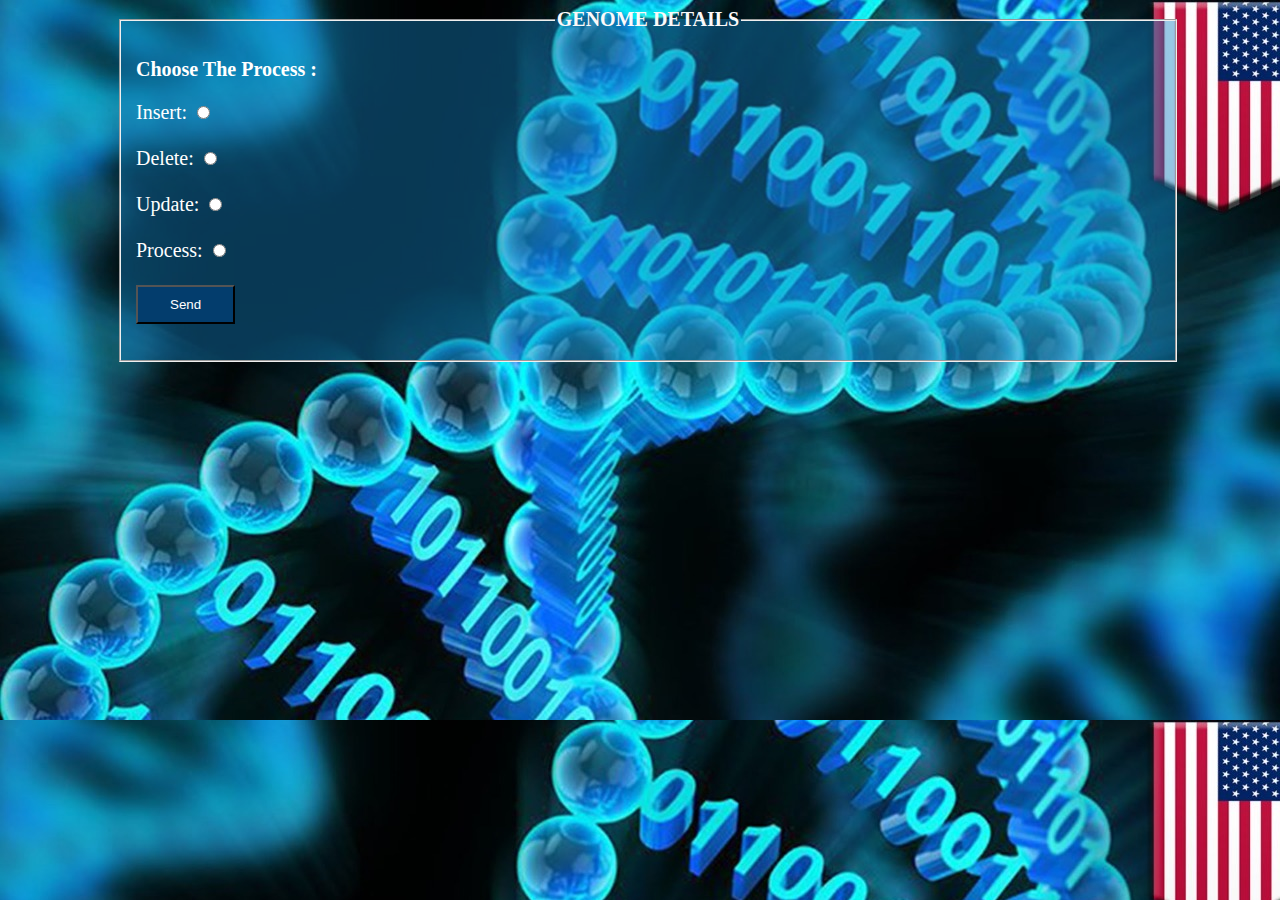
<file: index.html>
<!DOCTYPE html>
<html>
<head>
    <title>Genome Process</title>
      <meta charset="UTF-8">
      <link rel="stylesheet" href="C.css">
</head>
<body>
  <script src="J.js"></script>
    <form name="myForm" action='choose.php' method="POST" >
<fieldset>
    <legend >Genome Details</legend>

    <p><b>Choose The Process :</b></p>

    <label for="ch" >Insert:</label>
    <input type="radio"  id="Insert" name="ch" value="Insert" onsubmit="return validateForm()"><br><br>
    
    <label for="ch" >Delete:</label>
    <input type="radio"  id="Delete" name="ch" value="Delete"><br><br>
    
    <label for="ch" >Update:</label>
    <input type="radio"  id="Update" name="ch" value="Update"><br><br>
    
    <label for="ch" >Process:</label>
    <input type="radio" id="Process" name="ch" value="Process"><br><br>

  <input type="submit" name="send" value="Send" /><br><br>

  </fieldset>
</form>
</body>
</html>
</file>
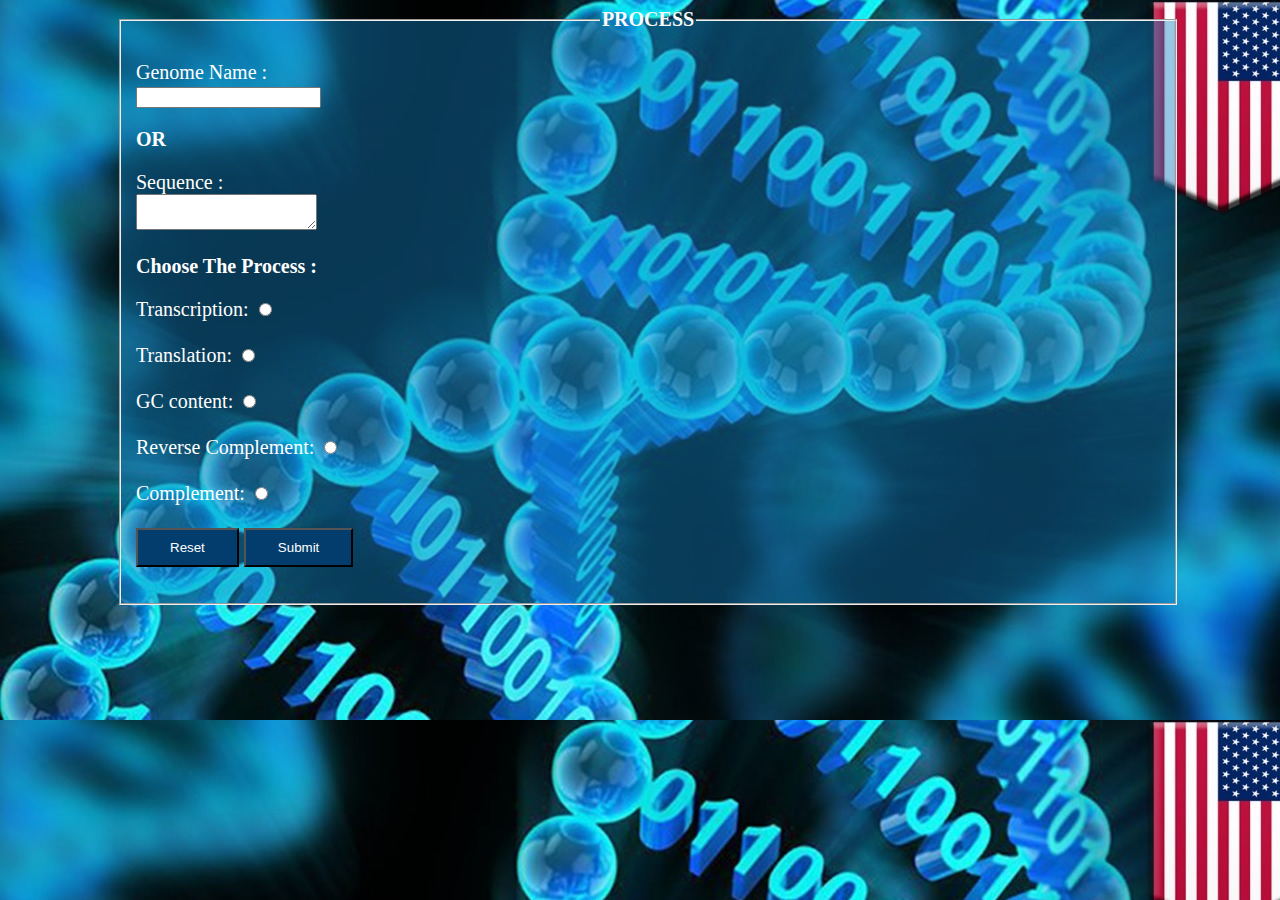
<file: Process.html>
<?php
$con = mysqli_connect("localhost", "root", "", "fci");
$q = "SELECT * FROM `pneumonia` ";
$mysq = mysqli_query($con, $q);
?>

    <!DOCTYPE html>
    <html>

    <head>
        <title>Genome Process</title>
        <meta charset="UTF-8">
        <link rel="stylesheet" href="C.css">
    </head>

    <body>
        <script src="J.js"></script>
        <form name="myForm" action="select.php" method="POST" onsubmit="return validateForm()">
            <fieldset>
                <legend>Process</legend>

                <br><label for="id">Genome Name :</label>
                <br>
                <input type="text" id="id" name="Genome_Name"><br>
                <p><b>OR </b></p>
                <label for="id">Sequence :</label>
                <br>
                <textarea name="Sequence"></textarea>
                <br>
                <p><b>Choose The Process :</b></p>

                <label for="ch">Transcription:</label>
                <input type="radio" id="Transcription" name="ch" value="transcription"><br><br>

                <label for="ch">Translation:</label>
                <input type="radio" id="Translation" name="ch" value="translation"><br><br>

                <label for="ch">GC content:</label>
                <input type="radio" id="GC" name="ch" value="Gc"><br><br>

                <label for="ch">Reverse Complement:</label>
                <input type="radio" id="Reverse" name="ch" value="Reverse"><br><br>

                <label for="ch">Complement:</label>
                <input type="radio" id="Complement" name="ch" value="complement"><br><br>

                <input type="reset" id="reset">
                <input type="submit" name="submit" value="Submit" /><br><br>

            </fieldset>
        </form>
    </body>

    </html>
</file>
<file: C.css>
body {
    /* background: #9c9ea0; */
    background-image: url('background.jpg');
    font-size: 20px;
    width: 100%;

  }
fieldset{
    background:rgba(19, 130, 194, 0.432);
    height: 80%;
    width: 80%;
    margin: 0px auto;
    color:white;

}
legend{
    font-weight: 700;
  font-size: 20px;
  color:rgb(252, 249, 249);
  text-transform: uppercase;
  text-align: center;
}
input[type=reset] {
    background-color: #033d6d;
    color: white;
  padding: 10px 32px;
}
input[type=submit] {
    background-color: #033d6d;
    color: white;
    padding: 10px 32px;}
</file>
